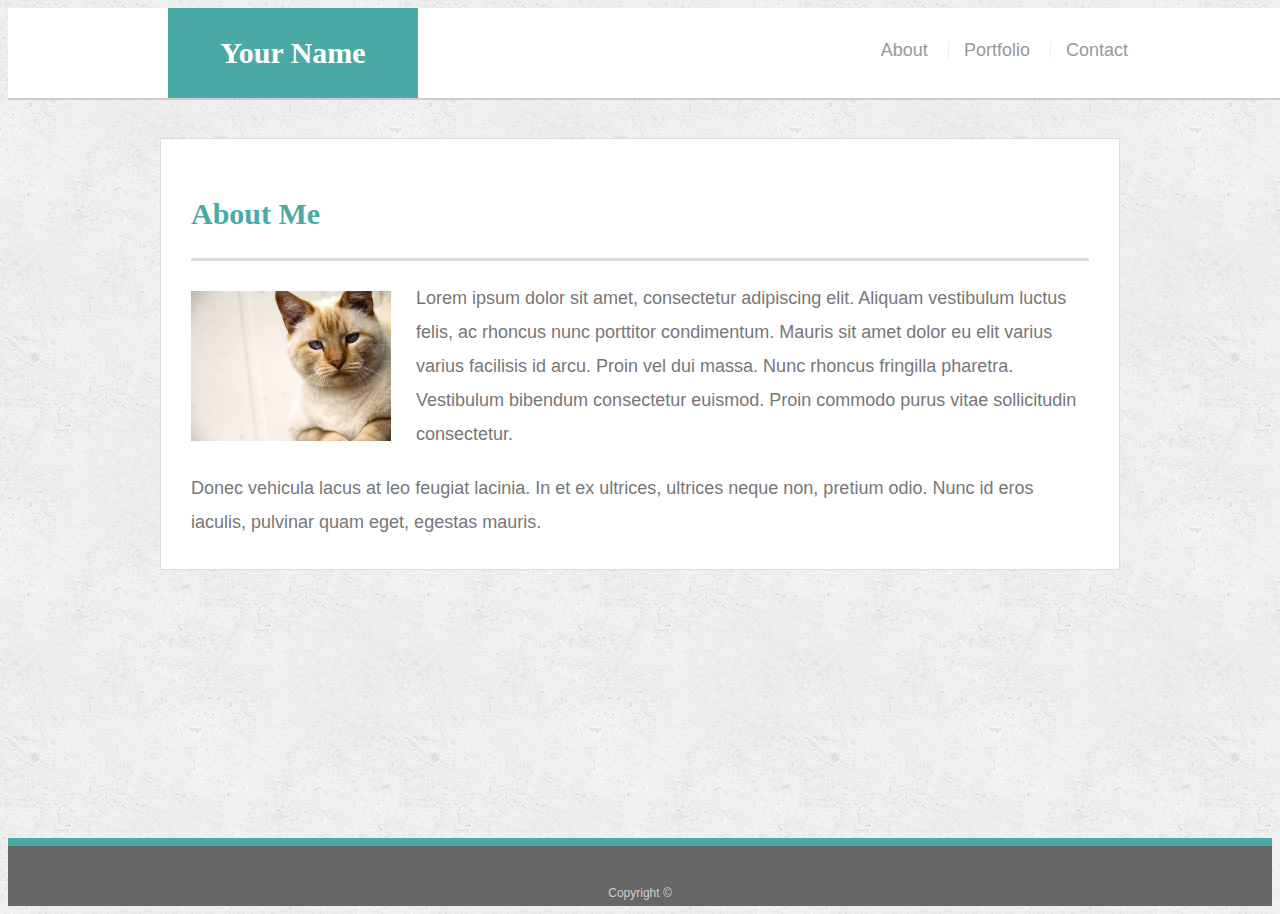
<file: index.html>
<!doctype html>
<html lang="en-us">

<head>
  <meta charset="UTF-8">
  <title>About | Your Name</title>
  <meta name="viewport" content="width=device-width, initial-scale=1.0">
  <link rel="stylesheet" type="text/css" href="assets/css/style.css">
</head>

<body>

  <header id="masthead">
    <div class="container">
      <a href="index.html" id="logo">Your Name</a>
      <nav>
        <a href="index.html">About</a>
        <a href="portfolio.html">Portfolio</a>
        <a href="contact.html">Contact</a>
      </nav>
    </div>
  </header>

  <div id="main-container" class="container">
    <section class="main-section">
      <h1>About Me</h1>

      <img src="assets/images/cat.jpg" class="auth-image" alt="Your Name">

      <p>Lorem ipsum dolor sit amet, consectetur adipiscing elit. Aliquam vestibulum luctus felis, ac rhoncus nunc porttitor condimentum. Mauris sit amet dolor eu elit varius varius facilisis id arcu. Proin vel dui massa. Nunc rhoncus fringilla pharetra. Vestibulum bibendum consectetur euismod. Proin commodo purus vitae sollicitudin consectetur.</p>

      <p>Donec vehicula lacus at leo feugiat lacinia. In et ex ultrices, ultrices neque non, pretium odio. Nunc id eros iaculis, pulvinar quam eget, egestas mauris.</p>

    </section>

  </div>

  <footer>
    <div class="container">
      Copyright &copy; 
    </div>
  </footer>
</body>

</html>
</file>
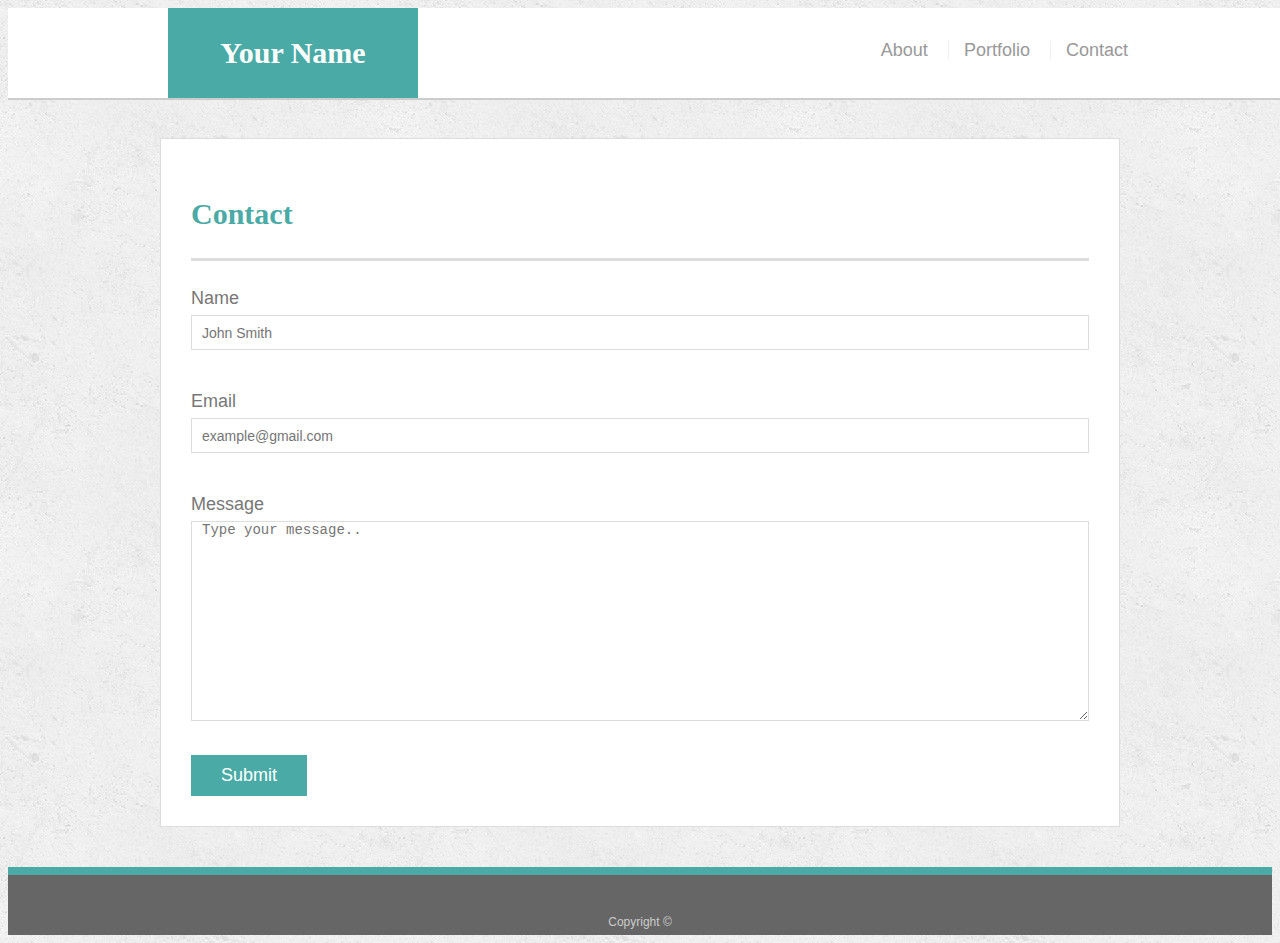
<file: contact.html>
<!doctype html>
<html lang="en-us">

<head>
  <meta charset="UTF-8">
  <title>Contact | Your Name</title>
  <meta name="viewport" content="width=device-width, initial-scale=1.0">
  <link rel="stylesheet" type="text/css" href="assets/css/style.css">
</head>

<body>

  <header id="masthead">
    <div class="container">
      <a href="index.html" id="logo">Your Name</a>
      <nav>
        <a href="index.html">About</a>
        <a href="portfolio.html">Portfolio</a>
        <a href="contact.html">Contact</a>
      </nav>
    </div>
  </header>

  <div id="main-container" class="container">
    <section class="main-section">
      <h1>Contact</h1>

      <form id="contact-form">
            <label for="name">Name</label>
            <input type="text" id="name" name="name" placeholder="John Smith" required="required">
      <br>
            <label for="email">Email</label>
            <input type="email" id="email" name="email" placeholder="example@gmail.com" required="required">
    <br>
            <label for="message">Message</label>
            <textarea id="message" name="message" placeholder="Type your message.." required="required"></textarea>

        <br>
        <input type="submit">
      </form>

    </section>

  </div>

  <footer>
    <div class="container">
      Copyright &copy; 
    </div>
  </footer>
</body>

</html>
</file>
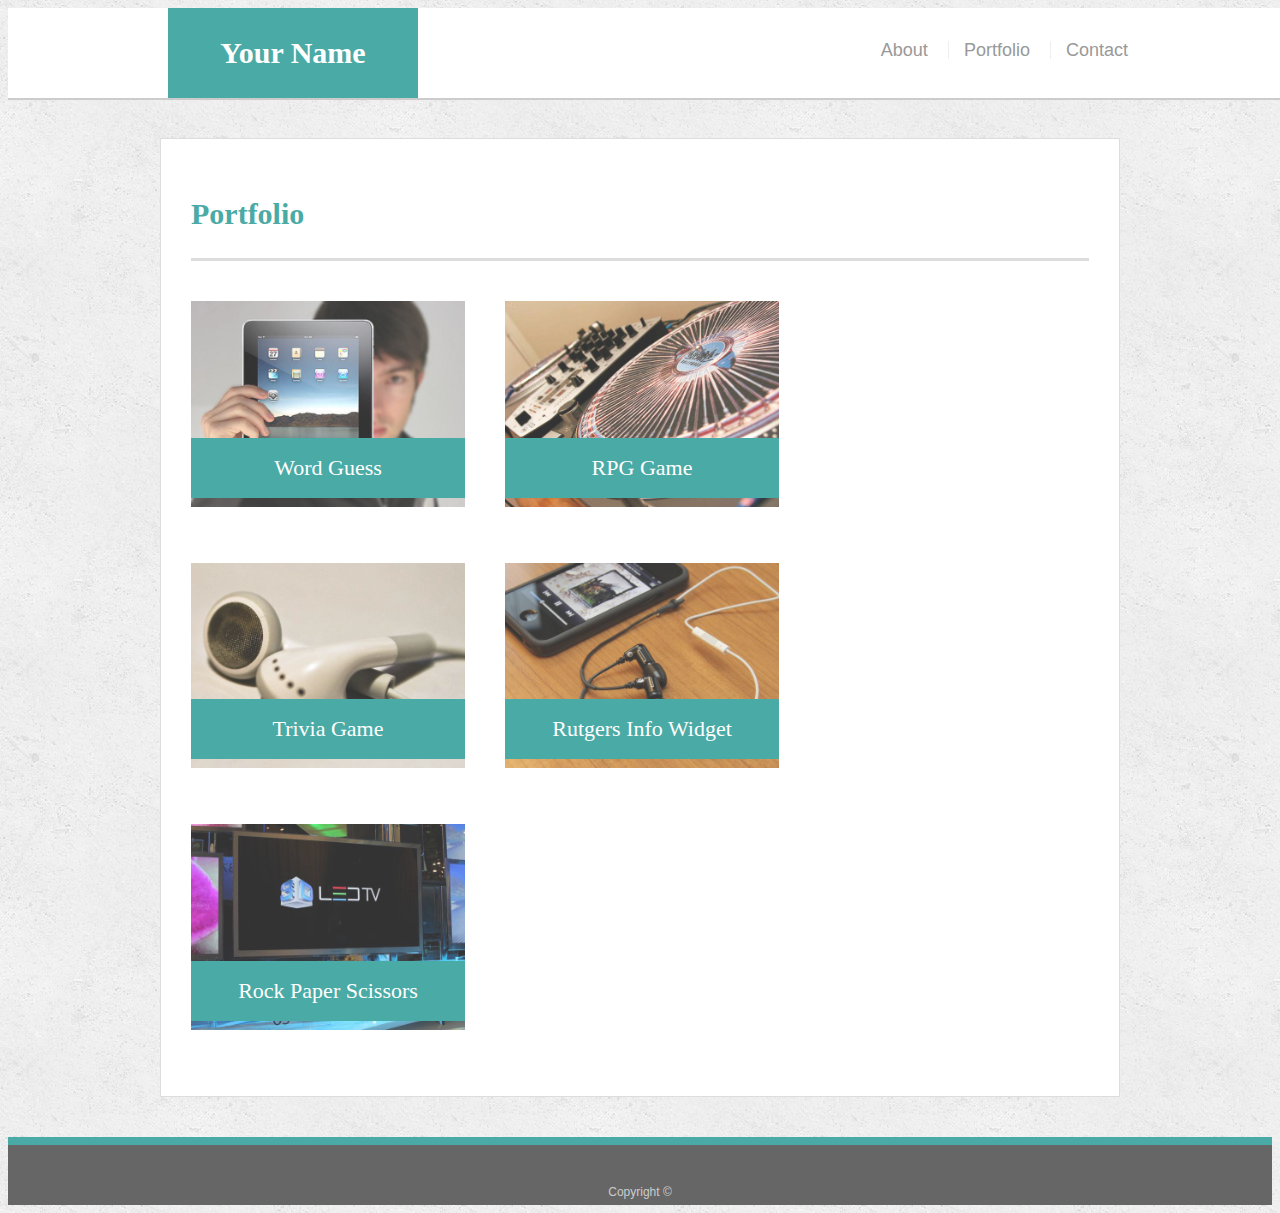
<file: portfolio.html>
<!doctype html>
<html lang="en-us">

<head>
  <meta charset="UTF-8">
  <title>Portfolio | Your Name</title>
  <meta name="viewport" content="width=device-width, initial-scale=1.0">
  <link rel="stylesheet" type="text/css" href="assets/css/style.css">
</head>

<body>

  <header id="masthead">
    <div class="container">
      <a href="index.html" id="logo">Your Name</a>
      <nav>
        <a href="index.html">About</a>
        <a href="portfolio.html">Portfolio</a>
        <a href="contact.html">Contact</a>
      </nav>
    </div>
  </header>

  <div id="main-container" class="container">
    <section class="main-section">
      <h1>Portfolio</h1>

      <div class="work">
        <img src="assets/images/technics-q-c-640-480-1.jpg" alt="Word Guess">
        
        <h3>Word Guess</h3>
      </div>
      <div class="work">
        <img src="assets/images/technics-q-c-640-480-2.jpg" alt="RPG Game">

        <h3>RPG Game</h3>
      </div>
      <div class="work">
        <img src="assets/images/technics-q-c-640-480-5.jpg" alt="Trivia Game">

        <h3>Trivia Game</h3>
      </div>
      <div class="work">
        <img src="assets/images/technics-q-c-640-480-7.jpg" alt="Rutgers Info Widget">

        <h3>Rutgers Info Widget</h3>
      </div>
      <div class="work">
        <img src="assets/images/technics-q-c-640-480-9.jpg" alt="Rock Paper Scissors">

        <h3>Rock Paper Scissors</h3>
      </div>

    </section>

  </div>

  <footer>
    <div class="container">
      Copyright &copy; 
    </div>
  </footer>
</body>

</html>
</file>
<file: assets/css/style.css>
body {
  font-family: Arial, "Helvetica Neue", Helvetica, sans-serif;
  font-size: 18px;
  line-height: 34px;
  color: #777;
  background: url("../images/concrete_seamless.png");
}

* {
  box-sizing: border-box;
}

/* general */

.container {
  width: 100%;
  max-width: 960px;
  margin: 0 auto;
  clear: both;
}

h1,
h2,
h3,
p {
  margin-bottom: 20px;
}

p:last-child {
  margin-bottom: 0;
}

h1,
h2,
h3 {
  font-family: Georgia, Times, "Times New Roman", serif;
  font-weight: 700;
  color: #4aaaa5;
}

h1 {
  padding-bottom: 20px;
  font-size: 30px;
  line-height: 49px;
  border-bottom: 3px solid #ddd;
}

h2,
h3 {
  font-size: 22px;
}

/* header */

#masthead {
  position: fixed;
  z-index: 99;
  width: 100%;
  margin: 0 0 30px;
  overflow: auto;
  color: #fff;
  background: #fff;
  border-bottom: 2px solid #ccc;
}

#logo {
  float: left;
  width: 250px;
  height: 90px;
  font-family: Georgia, Times, "Times New Roman", serif;
  font-size: 30px;
  font-weight: 700;
  line-height: 90px;
  color: #fff;
  text-align: center;
  text-decoration: none;
  background: #4aaaa5;
}

nav {
  float: right;
  margin-top: 25px;
}

nav a {
  display: inline-block;
  padding-left: 15px;
  margin-left: 15px;
  line-height: 18px;
  color: #999;
  text-decoration: none;
  border-left: 1px solid #efefef;
}

nav a:first-child {
  border-left: 0 none;
}

/* footer */

footer {
  padding: 30px 0;
  clear: both;
  font-size: 12px;
  color: #fff;
  color: #ccc;
  text-align: center;
  background: #666;
  border-top: 8px solid #4aaaa5;
  height: 50px;
}

h3, h2 {
  padding-bottom: 20px;
  margin-bottom: 15px;
  line-height: 22px;
  border-bottom: 2px solid #eee;
}

/* main */

#main-container {
  padding-top: 130px;
  min-height: calc(100vh - 70px);
}

.main-section {
  float: left;
  width: 100%;
  max-width: 960px;
  padding: 30px;
  margin: 0 0 40px;
  background: #fff;
  border: 1px solid #ddd;
}

/* portfolio page */

.work {
  position: relative;
  float: left;
  width: 274px;
  margin: 20px 0 25px;
  overflow: auto;
}

.work:nth-child(even) {
  margin-right: 40px;
}

.work img {
  width: 100%;
  border: 0 none;
  opacity: 0.8;
}

.work h3 {
  position: absolute;
  bottom: 20px;
  width: 100%;
  padding: 15px;
  margin-bottom: 0;
  font-weight: 300;
  line-height: 30px;
  color: #fff;
  text-align: center;
  background: #4aaaa5;
  border-bottom: 0;
}

.auth-image {
  float: left;
  width: 200px;
  height: auto;
  margin-top: 10px;
  margin-right: 25px;
}

/* contact page */

#contact-form ul {
  margin-bottom: 20px;
}

#contact-form li {
  margin-bottom: 10px;
}

label,
input[type=text],
input[type=email],
textarea {
  display: block;
  width: 100%;
}

input[type=text],
input[type=email],
textarea {
  height: 35px;
  padding: 0 10px;
  font-size: 14px;
  border: 1px solid #ddd;
}

textarea {
  height: 200px;
}

input[type=submit] {
  padding: 10px 30px;
  font-size: 18px;
  color: #fff;
  cursor: pointer;
  background: #4aaaa5;
  border: 0 none;
}

/* Responsive Webpage Code */
@media screen and (max-width:980px) {
  .container {
    width: 100%;
  }

  header {
      width: 100%;
  }

    #masthead {
    position: static;
    width: 100%;
  }
  
  .main-section {
    width: 55%;
    font-size: .9rem;
    margin-top: -125px;
}

 .work {
  width: 45%;
}

 h3 {
  font-size: 1.1rem;
  padding: 4px;
 }
}

@media screen and (max-width:768px) {

  .container {
    width: 100%;
    margin: auto;
  }

  .main-section {
    width: 90%;
    font-size: .9rem;
    margin-top: -125px;
}

  #masthead {
    position: static;
  }

  
   .work h3 {
    font-size: 1.1rem;
    padding: 0px;
   }

   nav, a {
   display: block;
   }
  }

@media screen and (max-width: 640px) {

  
  .container {
    width: 100%;
    margin: auto;
  }

  .main-section {
    width: 90%;
    font-size: .9rem;
    margin-top: -125px;
}

  #masthead {
    position: static;
  }

  .work h3 {
    font-size: 1.1rem;    
    padding: 0px;
   }
}
</file>
